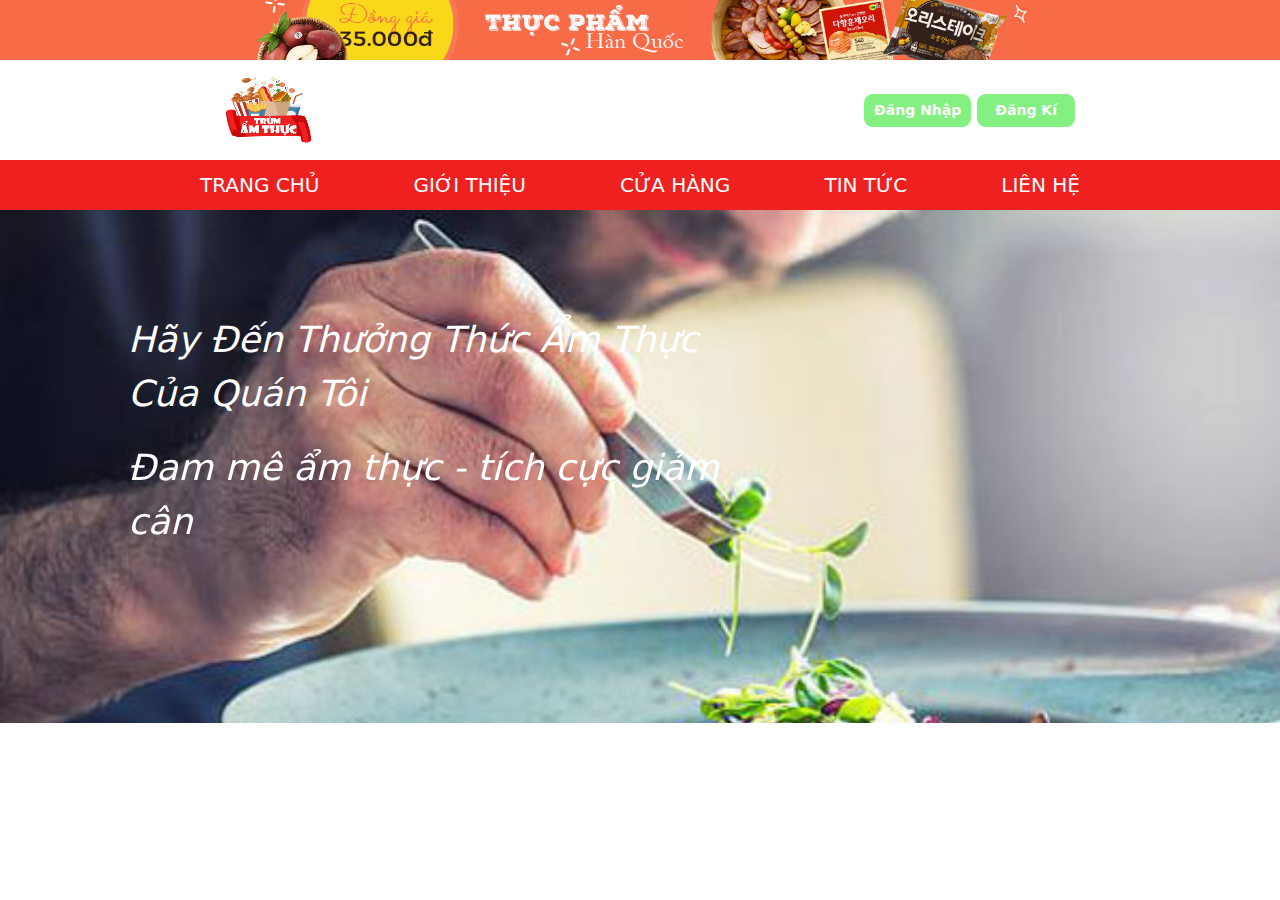
<file: ditel.html>
<!DOCTYPE html>
<html lang="en">
<head>
    <meta charset="UTF-8">
    <meta name="viewport" content="width=device-width, initial-scale=1.0">
    <title>Document</title>
      <!-- Import Bootrap -->

      <link rel="stylesheet" href="./lib/bootrap/css/bootstrap.min.css">

    <!-- Import Icon -->

    <link
      rel="stylesheet"
      href="https://cdnjs.cloudflare.com/ajax/libs/font-awesome/6.1.1/css/all.min.css"
      integrity="sha512-KfkfwYDsLkIlwQp6LFnl8zNdLGxu9YAA1QvwINks4PhcElQSvqcyVLLD9aMhXd13uQjoXtEKNosOWaZqXgel0g=="
      crossorigin="anonymous"
      referrerpolicy="no-referrer"
    />
    <link rel="preconnect" href="https://fonts.googleapis.com" />
    <link rel="preconnect" href="https://fonts.gstatic.com" crossorigin />



    <!-- Import Owl CSS-->

    <link rel="stylesheet" href="./lib/dist/assets/owl.carousel.min.css">
    <link rel="stylesheet" href="./lib/dist/assets/owl.theme.default.min.css">

    <!-- Import Style Css -->

    <link rel="stylesheet" href="./assets/css/Style.css">

    <link rel="stylesheet" href="./assets/css/ditel.css">
    

</head>
<body>
    <div class="wrapper">
        

        <!-- Header -->

        <div class="header">
             

            <!-- header-top -->

            <div class="header-top">
                <img src="./assets/img/header-top.png" alt="anh header-top">
            </div>

            <!-- header-main -->

            <div class="header-main">
                <div class="icon-moblie moblie">
                    <i class="fa-solid fa-bars moblie"></i>
                </div>
                <div class="logo">
                    <img src="./assets/img/logo.png" alt="anh logo">
                </div>

                <!-- <div class="search">
                    <input type="search" id="search" placeholder="Search..." >
                    <i class="fa-solid fa-magnifying-glass icon icon-pro"></i>
                </div> -->
                <div class="header-main-right">
                    <div class="singe-in">
                        <a href="#"><button>Đăng Nhập</button></a>
                    </div>
                    <div class="shop singe">
                        <a href="#"><button>Đăng Kí</button></a>
                    </div>
                    
                </div>
            </div>


            <!-- menu-Moblie -->

            <div class="menu-moblie moblie" style="padding: 10px 20px";>
                <div class="menu-moblie-top moblie">
                    <input class="moblie" type="search" placeholder="Search...">
                    <i class="fa-solid fa-x iconX"></i>
                </div>
                <div class="menu-moblie-bottom moblie">
                    <ul>
                        <a href="./Home.html"><li class="moblie">Trang Chủ</li></a>
                        <a href="#"><li class="moblie">Giới Thiệu</li></a>
                        <a href="./product.html"><li class="moblie">Cửa Hàng</li></a>
                        <a href="#"><li class="moblie">Tin Tức </li></a>
                        <a href="#"><li class="moblie">Liên Hệ </li></a>
                        <a href="#"><li class="moblie">Đăng Nhập </li></a>
                    </ul>
                </div>
            </div>

            <!-- Menu main -->

            <div class="menu-main">
                <ul>
                    <a href="./Home.html"><li>Trang Chủ</li></a>
                    <a href="#"><li>Giới Thiệu</li></a>
                    <a href="./product.html"><li>Cửa Hàng</li></a>
                    <a href="#"><li>Tin Tức </li></a>
                    <a href="#"><li>Liên Hệ </li></a>
                </ul>
            </div>
            
            <!-- SlideShow -->
 
        </div>

        <div class="ditel">
            <div class="ditel-top">
                <img src="./assets/img/anh_ditel.jpg" alt="">
            </div>
            <div class="ditel-bottom">
                <p>Hãy Đến Thưởng Thức Ẩm Thực Của Quán Tôi </p>
                <div class=" ditel-bottom-item slider-header owl-carousel owl-theme slide-show">
                    <div class="item"><span>
                        Đam mê ẩm thực - tích cực giảm cân
                    </span></div>
                    <div class="item"><span>
                        Yêu là phải nói, đói là phải ăn
                    </span></div>
                    <div class="item"><span>
                        Nhìn là thích - CHÉN là NGON
                    </span></div>
                    <div class="item"><span>
                        Đã ăn là thích - đã thích là hết tiền
                    </span></div>
                  </div>
            </div>
        </div>
        
       
         

       
        

    </div>

    <!-- Import Jquery -->
    <script src="./lib/jquery-3.7.1.min.js"></script>

    <!-- Import Owl Js -->
    <script src="./lib/dist/owl.carousel.min.js"></script>

    <!-- Import Setup-owl -->

    <script src="./assets/js/ditel-Owl.js"></script>


    <!-- Import Bootrap Js -->
    <script src="./lib/bootrap/js/bootstrap.min.js"></script>

    <!-- Import mainJs -->

    <script src="./assets/js/main.js"></script>
    <script src="./assets/js/../js/shop.js"></script>
    <!-- <script src="./assets/js/Product.js"></script> -->
    

</body>
</html>
</file>
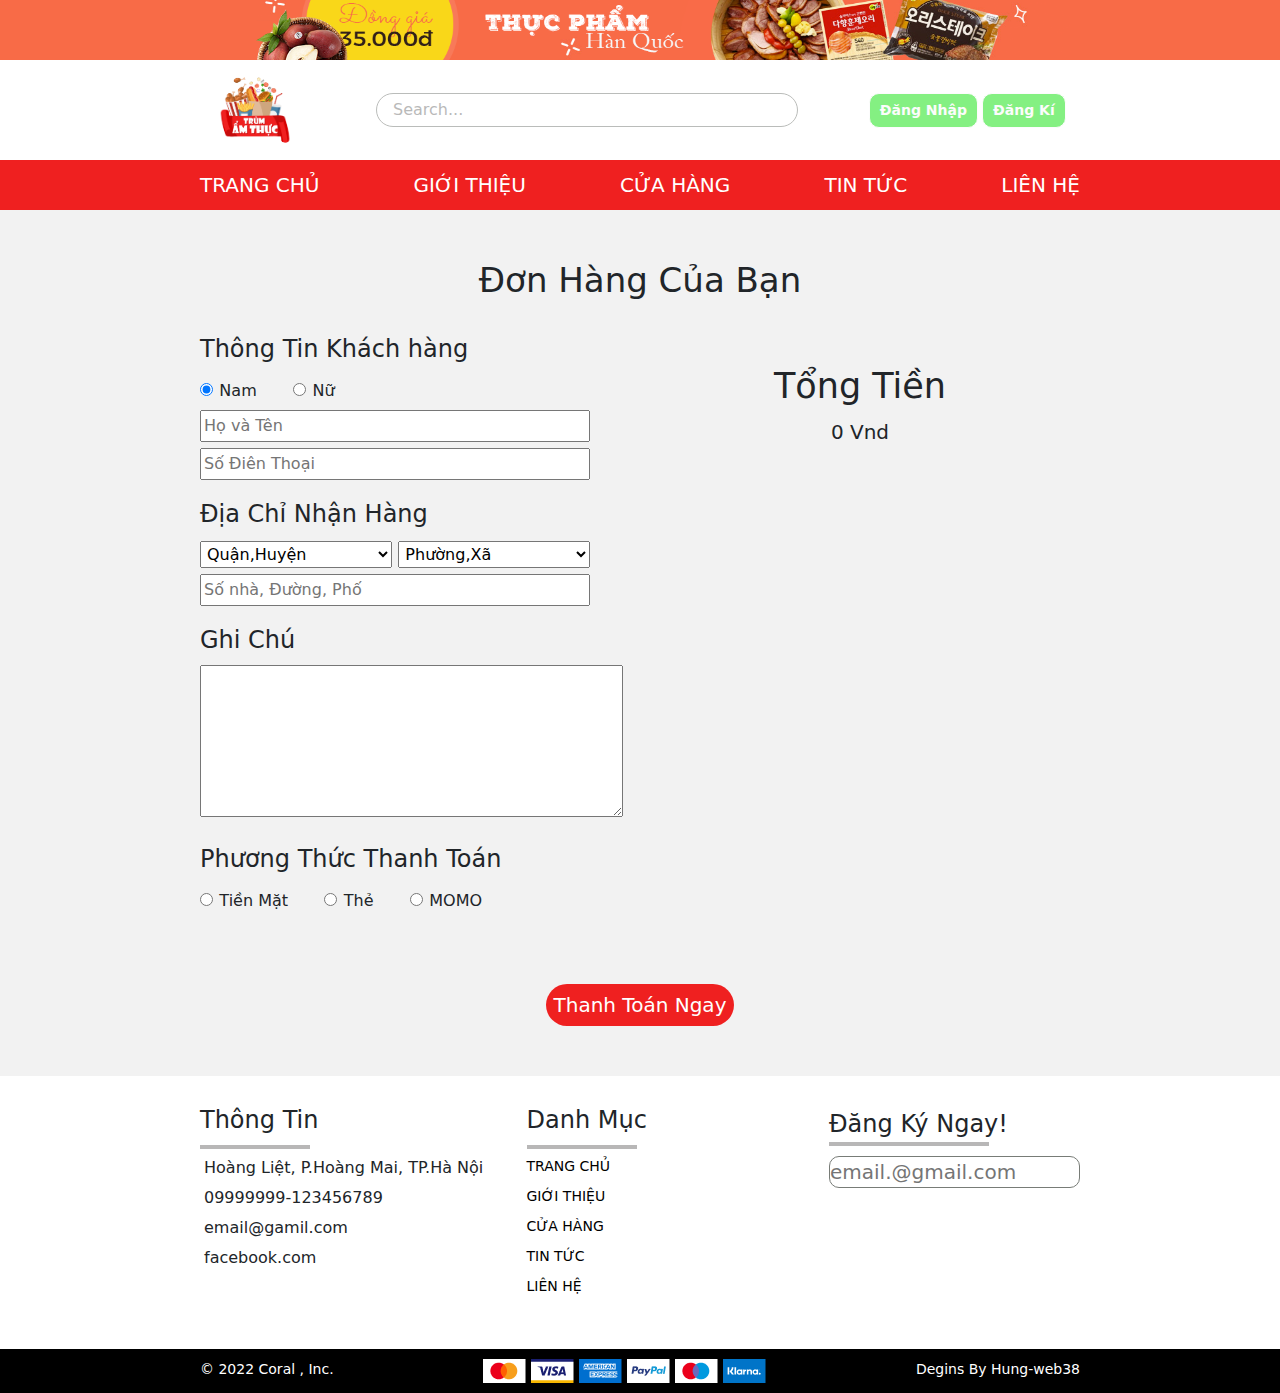
<file: pay.html>
<!DOCTYPE html>
<html lang="en">
<head>
    <meta charset="UTF-8">
    <meta name="viewport" content="width=device-width, initial-scale=1.0">
    <title>Document</title>
      <!-- Import Bootrap -->

      <link rel="stylesheet" href="./lib/bootrap/css/bootstrap.min.css">

    <!-- Import Icon -->

    <link
      rel="stylesheet"
      href="https://cdnjs.cloudflare.com/ajax/libs/font-awesome/6.1.1/css/all.min.css"
      integrity="sha512-KfkfwYDsLkIlwQp6LFnl8zNdLGxu9YAA1QvwINks4PhcElQSvqcyVLLD9aMhXd13uQjoXtEKNosOWaZqXgel0g=="
      crossorigin="anonymous"
      referrerpolicy="no-referrer"
    />
    <link rel="preconnect" href="https://fonts.googleapis.com" />
    <link rel="preconnect" href="https://fonts.gstatic.com" crossorigin />



    <!-- Import Owl CSS-->

    <link rel="stylesheet" href="./lib/dist/assets/owl.carousel.min.css">
    <link rel="stylesheet" href="./lib/dist/assets/owl.theme.default.min.css">

    <!-- Import Style Css -->

    <link rel="stylesheet" href="./assets/css/Style.css">

    <link rel="stylesheet" href="./assets/css/pay.css">
  
</head>
<body>
    <div class="wrapper">
        

        <!-- Header -->

        <div class="header">
             

            <!-- header-top -->

            <div class="header-top">
                <img src="./assets/img/header-top.png" alt="anh header-top">
            </div>

            <!-- header-main -->

            <div class="header-main">
                <div class="icon-moblie moblie">
                    <i class="fa-solid fa-bars moblie"></i>
                </div>
                <div class="logo">
                    <a href="./ditel.html">
                      <img src="./assets/img/logo.png" alt="anh logo">
                    </a>
                </div>

                <div class="search">
                    <input type="search" id="search" placeholder="Search..." >
                    <i class="fa-solid fa-magnifying-glass icon icon-pro"></i>
                </div>
                <div class="header-main-right">
                    <div class="singe-in">
                        <a href="#"><button>Đăng Nhập</button></a>
                    </div>
                    <div class="shop">
                        <a href="#"><button>Đăng Kí</button></a>
                    </div>
                    
                </div>
            </div>


            <!-- menu-Moblie -->

            <div class="menu-moblie moblie" style="padding: 10px 20px; height: 650px;";>
                <div class="menu-moblie-top moblie">
                    <input class="moblie" type="search" placeholder="Search...">
                    <i class="fa-solid fa-x iconX"></i>
                </div>
                <div class="menu-moblie-bottom moblie">
                    <ul>
                        <a href="./index.html"><li class="moblie">Trang Chủ</li></a>
                        <a href="#"><li class="moblie">Giới Thiệu</li></a>
                        <a href="./product.html"><li class="moblie">Cửa Hàng</li></a>
                        <a href="#"><li class="moblie">Tin Tức </li></a>
                        <a href="#"><li class="moblie">Liên Hệ </li></a>
                        <a href="#"><li class="moblie">Đăng Nhập </li></a>
                    </ul>
                </div>
            </div>

            <!-- Menu main -->

            <div class="menu-main">
                <ul>
                    <a href="./index.html"><li>Trang Chủ</li></a>
                    <a href="#"><li>Giới Thiệu</li></a>
                    <a href="./product.html"><li>Cửa Hàng</li></a>
                    <a href="#"><li>Tin Tức </li></a>
                    <a href="#"><li>Liên Hệ </li></a>
                </ul>
            </div>
            
            <!-- SlideShow -->
 
        </div>


        <!-- shop -->
        <div class="pay">
            <h2>Đơn Hàng Của Bạn</h2>
            <div class="pay-top">
              <div class="pay-lef">
                <div class="pay-lef-item">
                  <h3>Thông Tin Khách hàng</h3>
                  <input class="w3-radio" type="radio" name="GioiTinh" value="Nam" checked>
                  <label class="tex">Nam</label>

                  <input class="w3-radio" type="radio" name="GioiTinh" value="Nu">
                  <label class="tex">Nữ</label>
                  <br>
                  <input class="in" type="text" placeholder="Họ và Tên">
                  <input class="in" type="text" placeholder="Số Điên Thoại">
                </div>
                <div class="pay-lef-item">
                  <h3>Địa Chỉ Nhận Hàng</h3>
                  <select id="city">
                    <option value="macdinh">Quận,Huyện</option>
                    <option value="saab">Hai Bà Trưng</option>
                    <option value="vw">Than Xuân</option>
                    <option value="audi" >Hoàng Mai</option>
                  </select>
                  <select id="phuong">
                    <option value="macdinh">Phường,Xã</option>
                    <option value="saab">Hoàng Liệt</option>
                    <option value="vw">Phương Mai</option>
                    <option value="audi" >Khương Đình</option>
                  </select>
                  <input class="in" type="text" placeholder="Số nhà, Đường, Phố">
                </div>
                <div class="pay-lef-item">
                  <h3>Ghi Chú</h3>
                  <textarea name="" id="" cols="40" rows="5"></textarea>
                </div>
                <div class="pay-lef-item">
                  <h3>Phương Thức Thanh Toán</h3>
                  <input class="w3-radio" type="radio" name="phuo" value="tien">
                  <label class="tex">Tiền Mặt</label>
                  <input class="w3-radio" type="radio" name="phuo" value="the">
                  <label class="tex">Thẻ</label>
                  <input class="w3-radio" type="radio" name="phuo" value="momo">
                  <label class="tex">MOMO</label>
                </div>
              </div>
              <div class="pay-right">
                <div class="pay-right-pro">

                </div>
                <div class="total">
                  <h3>Tổng Tiền</h3>
                  <span class="total-pric">0 Vnd</span>
                </div>
              </div>
            </div>
            <div class="pay-bot">
              <button>Thanh Toán Ngay</button>
            </div>
        </div>
         

        <!-- Footer -->
        <div class="footer">
            <div class="footer-top">
              <div class="footer-item-left">
                <h3>Thông Tin</h3>
                <div class="is-divider"></div>
                <div class="footer-item-left-bot">
                  <i class="fa-sharp fa-solid fa-house-chimney"></i>
                <span>Hoàng Liệt, P.Hoàng Mai, TP.Hà Nội</span>
                <br />
                <i class="fa-solid fa-phone"></i>
                <span>09999999-123456789</span>
                <br />
                <i class="fa-solid fa-envelope"></i>
                <span>email@gamil.com</span>
                <br />
                <i class="fa-brands fa-facebook"></i>
                <span>facebook.com</span>
                <br />
                </div>
              </div>
              <div class="footer-item-right">
                <h3>Danh Mục</h3>
                <div class="is-divider"></div>
                <div class="footer-right-item">
                  <ul>
                    <li><a href="#">Trang Chủ</a></li>
                    <li><a href="#">Giới Thiệu</a></li>
                    <li><a href="./product.html">Cửa Hàng </a></li>
                    <li><a href="#">Tin Tức </a></li>
                    <li><a href="#">liên Hệ</a></li>
                  </ul>
                </div>
              </div>
              <div class="danky">
                <span>Đăng Ký Ngay!</span>
                <div class="is-divider"></div>
                <div class="danky-item">
                  <input type="text" placeholder="email.@gmail.com">
                
                </div>
              </div>
            </div>
            <div class="footer-bottom">
              <span>© 2022 Coral , Inc.</span>
              <img src="./assets/img/footer.png" alt="loi anh" />
              <span>Degins By Hung-web38</span>
            </div>
          </div>

    </div>

    <!-- Import Jquery -->
    <script src="./lib/jquery-3.7.1.min.js"></script>

    <!-- Import Owl Js -->
    <script src="./lib/dist/owl.carousel.min.js"></script>

    <!-- Import Setup-owl -->

    <script src="./assets/js/Setup-Owl.js"></script>


    <!-- Import Bootrap Js -->
    <script src="./lib/bootrap/js/bootstrap.min.js"></script>

    <!-- Import mainJs -->

    <script src="./assets/js/main.js"></script>
    <script src="./assets/js/pay.js"></script>
    <!-- <script src="./assets/js/Product.js"></script> -->
    

</body>
</html>
</file>
<file: assets/css/ditel.css>
.header-main {
    justify-content: space-between;
}

.header-main-right {
    justify-content: flex-end;
}
.singe button{
    padding: 0.3rem 0.9rem;
}

.ditel{
    width: 100%;
    height: auto;
    position: relative;
    /* overflow: hidden; */
}
.ditel-top{
    width: 100%;
}
.ditel-top img{
    width: 100%;
    height: 513px;
    object-fit: cover;
    
}
.ditel-bottom{
    width: 50%;
    position: absolute;
    top: 20%;
    left: 10%;
    z-index: 99999;
    color: #ffff;
    font-size: 1.8rem;
    font-style: oblique;
}
</file>
<file: assets/css/pay.css>
.pay{
    padding: 50px 200px;
    background-color: #F2F2F2;
}
.pay h2 {
    text-align: center;
    margin-bottom: 1.2rem;
    font-size: 1.7rem;
}
.pay-top{
    display: flex;
    justify-content: space-between;
}
.pay-lef{
    flex: 1;
}
.pay-right{
    flex: 1;
    display: flex;
    flex-direction: column;
}
.pay-right-item{
    display: flex;
    align-items: center;
    margin-bottom: 20px;
}
.pay-right-img img{
    width: 300px;
    height: 300px;
}
.pay-right-tex{
    margin-left: 30px;
    display: flex;
    flex-direction: column;
}
.pay-bot{
    margin-top: 3rem;
    display: flex;
    justify-content: center;
    align-items: center;
    
}
.pay-bot button{
    color: #fff;
    border: none;
    border-radius: 60px;
    background-color: #EF2020;
    padding: 0.3rem 0.4rem;
}
.pay-lef-item{
    padding: 0.5rem 0;
}
.pay-lef-item h3{
    font-size: 1.2rem;
    font-weight: 400;
    
}
.in{
    width: 19.5rem;
    margin-top: 0.3rem;
    padding: 0.1rem ;
    font-size: 0.8rem;
}
.pay-lef-item select {
    width: 9.6rem;
    padding: 0.1rem ;
    font-size: 0.8rem;
}
.pay-lef-item .tex{
    margin-right: 1.5rem;
    font-size: 0.8rem;
}




/* Resive */

@media only screen and (max-width: 1100px){
    .pay{
        padding: 50px 100px;
    }
}

@media only screen and (max-width: 1080px){
    .pay-right-item{
        flex-direction: column;
    }
    .pay-right-tex{
        margin-top: 0.3rem;
        flex-direction: row;
        flex-wrap: wrap;
        justify-content: space-between;
    }
    .pay-tex-name{
        width: 50%;
    }
}

@media only screen and (max-width: 800px){
   
    .pay{
        padding: 50px ;
    }
    .pay-top{
        flex-direction: column-reverse;

    }
}
@media only screen and (max-width: 574px){
    .pay{
        padding: 50px;
    }
    
}
@media only screen and (max-width: 400px){
    .pay{
        padding: 15px;
    }
    
}
</file>
<file: assets/css/Style.css>
/* Reset CSS */
* {
  padding: 0;
  margin: 0;
  box-sizing: border-box;
}

html {
  font-size: 24px;
}

.wrapper {
  width: 100%;
  height: auto;
  position: relative;
}
.up {
  width: 40px;
  height: 40px;
  position: fixed;
  bottom: 1%;
  right: 1%;
}
.up i {
  font-size: 0.5rem;
}
/* Header-top */

.header-top {
  width: 100%;
  height: 60px;
}
.header-top img {
  width: 100%;
  height: 100%;
}


/* Shop */

.cart-modal-overlay {
  position: fixed;
  width: 100vw;
  height: 100%;
  background-color: rgba(0, 0, 0, .5);
  z-index: 2;
  transform: translateX(-200%);
  transition: .5s ease-out;
  
}

.cart-modal {
  height: 100vh;
  width: 50%;
  background-color: rgb(50,50,50);
  float: right;
  overflow: scroll;
  overflow-x: hidden;
}
#close-btn {
  font-size: 1.5rem;
  float: right;
  margin: .3em .7em 0 0;
  color: white;
  cursor: pointer;
}

.cart-is-empty {
  color: white;
  text-align: center;
  font-size: 1.5rem;
  margin-bottom: 1em;
  display: none;
  
}

.total {
  text-align: center;
  margin: 2em 0 2em 0;
/*   display: none; */
}

.cart-total {
  color: white;
  font-size: 1.5rem;
}
.total-price {
  color: white;
  font-size: 1.7rem;
  display: block;
}

.purchase-btn {
  font-size: 1rem;
  font-weight: bolder;
  background-color: green;
  color: white;
  padding: 0.5rem ;
  border-radius: 10px;
  outline: none;
  border: none;
  cursor: pointer;
  margin: 2em 0 1em 0;
}

.product-rows {
  margin-top: 3em;
  width: 95%;
  margin-left: auto;
  margin-right: auto;
  
}

.product-row {
  display: flex;
  align-items: center;
  justify-content: space-between;
}

.cart-image{
  width: 80%;
  height: auto;
  margin-bottom: 0.5rem;
  
}
.pro-shop-bot{
  width: 80%;
  display: flex;
  justify-content: space-between;
  margin-bottom: 1.2rem;
}
.cart-name,.cart-price{
  color: #ffffff;
  font-size: 0.9rem;
 
}
.product-quantity {
  width: 3rem;
  font-size: 1.2rem;
 
}

.remove-btn {
  padding: 0.1rem;
  background-color: red;
  color: white;
  outline: none;
  border: none;
  cursor: pointer;
 
  font-weight: bolder;
  font-size: 1.2rem;
}




/* Header-main */

.header-main {
  width: 100%;
  height: 100px;
  padding: 0 200px;
  display: flex;
  align-items: center;
}

.icon-moblie {
  display: none;
}
/* Header-main-logo */

.header-main .logo {
  width: 15%;
  height: 100%;
}
.header-main .logo img {
  width: 100%;
  height: 100%;
}

/* Header-main-saerch */

.search {
  width: 80%;
  height: auto;
  display: flex;
  position: relative;
  justify-content: center;
  align-items: center;
}
.search input {
  width: 75%;
  border: 1px solid rgb(120, 124, 119);
  font-size: 0.8rem;
  padding: 0.2rem 0.8rem;
  border-radius: 20px;
  opacity: 0.5;
}
.search .icon {
  position: absolute;
  right: 15%;
  opacity: 0.5;
  cursor: pointer;
}

/* Header-main-right */

.header-main-right {
  width: 30%;
  height: auto;
  display: flex;
  align-items: center;
}
.header-main-right button {
  border: 1px solid rgb(252, 252, 252);
  border-radius: 10px;
  font-size: 0.7rem;
  font-weight: 600;
  padding: 0.3rem 0.5rem;
  background-color: rgb(132, 240, 130);
  color: rgb(252, 252, 252);
}
.header-main-right .shop button {
  margin: 0 0.2rem;
}
.cart-btn {
  position: relative;
  cursor: pointer;
}
.cart-btn a {
  color: #000000;
}
.cart-quantity {
  font-size: 1rem;
  position: absolute;
  color: #ff0000;
  top: -70%;
  right: -40%;
  
  color: white;
  background-color: red;
  padding: 0 0.1rem;
  border: solid 2px red;
  border-radius: 15px;
  font-weight: bolder;
}

/* Menu-main */

.menu-main {
  width: 100%;
  height: auto;
  padding: 0 200px;
  background-color: #EF2020;
  /* position: fixed; */
  z-index: 9999; 
}
.menu-main ul {
  display: flex;
  justify-content: space-between;
  padding: 0;
  margin: 0;
}
.menu-main ul a {
  text-decoration: none;
  color: #ffffff;
}
.menu-main ul a li {
  padding: 10px 0;
  text-transform: uppercase;
  list-style: none;
  font-size: 1rem;
  font-weight: 500;
}

.menu-moblie {
  
  display: none;
}

/* Slideshow */

.slide-show {
  width: 100%;

  /* margin-top: -25px; */
}
.owl-carousel,
.slider-header .owl-item img {
  object-fit: cover;
  height: auto;
  height: 500px;
}

.owl-theme {
  position: relative;
}

.owl-theme .owl-nav {
  width: 100%;
  position: absolute;
  top: 40%;
  display: flex;
  justify-content: space-between;
}

.owl-nav button span {
  font-weight: 500;
  font-size: 3rem;
}

/* Product-hot */

.product-top {
  width: 100%;
  height: auto;
  padding: 50px 200px;
  position: relative;
  height: auto;
}

.product-top h2 {
  text-transform: uppercase;
  font-size: 1.5rem;
  color: rgb(248, 26, 26);
}
@-webkit-keyframes my {
  0% {
    color: #ff0000;
  }
  50% {
    color: #f9fc37;
  }
  100% {
    color: #ff0000;
  }
}

.tex-animation {
  -webkit-animation: my 1000ms infinite;
  -moz-animation: my 1000ms infinite;
  -o-animation: my 1000ms infinite;
  animation: my 1000ms infinite;
}
.product-hot {
  margin-top: 15px;
}
.slider-product,
.owl-carousel {
  height: auto;
}
.slider-product,
.owl-carousel,
.product-hot .owl-item img {
  width: calc((100%- (20 * 3)) / 4);
}
.product-top .owl-theme .owl-nav {
  position: absolute;
  top: 20%;
}
.product-item-bottom {
 
  padding: 10px 0;
  display: flex;
  justify-content: space-between;
}
.product-item-bottom :nth-child(1) {
  font-size: 1rem;
  text-transform: capitalize;
  font-weight: 500;
}
.product-item-bottom :nth-child(2) {
  font-size: 1rem;
  color: #ff0000;
}
.button-shop {
  display: flex;
  justify-content: space-between;
  align-items: center;
}
.button-shop button {
  color: #ffff;
  border: none;
  background-color: #EB1B1B;
 
  font-size: 1rem;
  font-weight: 500;
  padding: 0 10px;
  border-radius: 20px;
}

.product-top .owl-carousel.owl-drag .owl-item {
  border: 1px solid rgba(0, 0, 0, 0.12);
  padding: 10px;
}

/* product-bottom */
.product-bottom {
  padding: 25px 200px;
  background-color: rgb(0, 0, 0, 0.05);
}
.product-bottom h2 {
  text-transform: uppercase;
  font-size: 1.5rem;
  color: rgb(248, 26, 26);
  margin-bottom: 20px;
}
.product-suggest-item {
  margin-bottom: 50px;
  border: 1px solid rgba(0, 0, 0, 0.12);
  padding: 5px;
}
.product-suggest-item img {
  width: 100%;
}
.product-full {
  width: 100%;
  height: auto;
  display: flex;
  justify-content: center;
}
.product-full a button {
  padding: 5px 30px;
  font-size: 0.9rem;
  font-weight: 500;
  background-color: #ffdd15;
  border: none;
  border-radius: 20px;
  text-align: center;
}


/* Reviews */
.reviews{
  width: 100%;
  height: auto;
  padding: 50px 200px;
  
}
.reviews h3{
  text-align: center;
  font-size: 1.5rem;
  text-transform: uppercase;
  margin-bottom: 1rem;
}
.revi-it{
  display: flex;
  justify-content: space-between;
}
.reviews-item{
  display: flex;
  align-items: center;
  width: 45%;
}
.reviews-img img{
  margin-right: 0.5rem;
  border-radius: 50%;
}
.reviews-tex{
  font-size: 0.7rem;
  margin-top: 0.3rem;
}
.reviews-icon{
  margin-bottom: 0.5rem;
}


/* Section */
.section {
  background-image: url(../img/section.jpg);
  background-size: cover;
  object-fit: cover;
  z-index: 1;
  position: relative;
}
.section-bcimg {
  /* padding: 50px 200p; */
  background-color: rgba(0, 0, 0, 0.7);
  color: #ffffff;
  
}
.section-item{
    padding-bottom: 50px;
}
.section-bcimg::before {
  content: "";
  width: 100%;
  height: 100%;
  position: absolute;
  background: #000;
  opacity: 0.7;
  z-index: -1;
}
.section h2 {
  text-transform: uppercase;
  font-size: 1.5rem;
  color: #ffffff;
  text-align: center;
  margin-bottom: 30px;
  padding-top: 50px;
}
iframe {
    border-radius: 50px;
}
.section-left img {
  width: 100%;
  height: 100%;
  border-radius: 30px;
}

.accordion-bottom {
  padding: 0 50px;
  font-size: 0.8rem;
  display: none;
}
.accordion-top {
  border-top: 1px solid;
  padding: 5px 50px;
  position: relative;
}
.accordion-top span {
  font-size: 0.8rem;
  font-weight: 400;
  opacity: 0.8;
}
.accordion-top button {
  width: 25px;
  height: 25px;
  border-radius: 50%;
  display: flex;
  justify-content: center;
  align-items: center;
}
.accordion-top button i {
  font-size: 0.7rem;
}
.plus {
  position: absolute;
  right: 0;
  top: 20%;
}
.minus {
  position: absolute;
  right: 0;
  top: 20%;
  display: none;
}
.active {
  display: block;
}

/* Footer */
.footer {
  width: 100%;
  height: auto;
}
.footer-top {
  width: 100%;
  height: auto;
  padding: 30px 200px;
  display: flex;
}
.footer-item-left {
  flex: 1;
}
.footer-item-left i {
  margin-right: 0.2rem;
  margin-bottom: 0.9rem;
}
.footer-item-left h3{
  font-size: 1.2rem;
  font-weight: 500;
}
.footer-item-left .is-divider {
  width: 5.5rem;
  height: 0.2rem;
  background-color: rgba(166, 165, 165, 0.8);
  margin-bottom: 0.1rem;
}
.footer-item-left-bot span, i {
  font-size: 0.8rem;
  font-weight: 500;
}
.footer-item-right {
  flex: 1;
  padding-left: 1.2rem;
}
.footer-item-right h3 {
  font-size: 1.2rem;
  font-weight: 500;
}
.footer-item-right .is-divider {
  width: 5.5rem;
  height: 0.2rem;
  background-color: rgba(166, 165, 165, 0.8);
}
.footer-item-right ul {
  padding-left: 0;
}
.footer-item-right ul li {
  list-style: none;
}
.footer-item-right ul li a {
  text-decoration: none;
  color: #000000;
  text-transform: uppercase;
  font-size: 0.7rem;
  font-weight: 500;
}

.danky span{
  font-size: 1.2rem;
  font-weight: 500;
  
}

.danky-item{
  margin-top: 0.5rem;
}
.danky-item input{
  border-radius: 10px;
  border: 1px solid rgb(120, 124, 119);
 
}
.danky .is-divider{
  width: 8rem;
  height: 0.2rem;
  background-color: rgba(166, 165, 165, 0.8);
  margin-bottom: 0.1rem;
}

.footer-bottom {
  width: 100%;
  height: auto;
  padding: 10px 200px;
  background-color: #000000;
  display: flex;
  justify-content: space-between;
}
.footer-bottom span {
  color: #ffffff;
  font-size: 0.7rem;
}

/* Resposive */

@media only screen and (max-width: 1322px) {
  html {
    font-size: 22px;
  }
}

@media only screen and (max-width: 1280px) {
  html {
    font-size: 20px;
  }
}

@media only screen and (max-width: 1176px) {
  html {
    font-size: 18px;
  }
}
@media only screen and (max-width: 1157px) {
  html {
    font-size: 16px;
  }
}

@media only screen and (max-width: 1100px) {
  .cart-modal{
    height: 110vh;
    width: 70%;
  }
  .header-main {
    padding-left: 100px;
    padding-right: 100px;
  }
  .menu-main {
    padding-left: 100px;
    padding-right: 100px;
  }
  
  .product-top {
    padding-left: 100px;
    padding-right: 100px;
  }

  .product-bottom {
    padding-left: 100px;
    padding-right: 100px;
  }
  .reviews{
    padding-left: 100px;
    padding-right: 100px;
  }
  .section-bcimg {
    padding-left: 100px;
    padding-right: 100px;
  }

  .footer-top {
    padding-left: 100px;
    padding-right: 100px;
  }

  .footer-bottom {
    padding-left: 100px;
    padding-right: 100px;
  }
}

@media only screen and (max-width: 800px) {
  .header-main {
    padding-left: 50px;
    padding-right: 50px;
  }
  .header-main .logo img{
    object-fit: contain;
}
  .menu-main {
    padding-left: 50px;
    padding-right: 50px;
  }
  .product-top {
    padding-left: 50px;
    padding-right: 50px;
  }

  .product-bottom {
    padding-left: 50px;
    padding-right: 50px;
  }
  .product-item-bottom {
    height: 60px;
  }
  .reviews{
    padding-left: 50px;
    padding-right: 50px;
  }
  .revi-it{
    width: 100%;
    flex-direction: column;
  }
  .reviews-item{
    width: 100%;
    margin-top: 1.2rem;
  }

  
  .section-bcimg {
    padding-left: 0;
    padding-right: 0;
  }

  .footer-top {
    padding-left: 50px;
    padding-right: 50px;
  }

  .footer-bottom {
    padding-left: 50px;
    padding-right: 50px;
  }
}

@media only screen and (max-width: 700px) {
  .header-top {
    height: 30px;
  }
  .header-top img {
    object-fit: cover;
  }
  .header-main .search {
    display: none;
  }
  .header-main-right .singe-in,
  .shop {
    display: none;
  }
  .header-main .logo img {
    height: 50px;
  }
  .menu-main {
    display: none;
  }
  .header-main {
    width: 100%;
    height: auto;
    padding: 0 20px;
    display: flex;
    justify-content: space-between;
    z-index: 1;
  }
  .icon-moblie {
    
    display: block;
    flex: 1;
  }
  .header-main .logo {
    flex: 1;
  }
  .header-main .header-main-right {
    flex: 1;
    display: flex;
    justify-content: flex-end;
  }
  .menu-moblie {
    display: block;
    width: 70%;
    height: 100%;
    position: absolute;
    top: 0;
    left: 0;
    height: auto;
    background-color: #000000;
    z-index: 2;
    transform: translateX(-200%);
    transition: 0.5s ease-out;
  }
  
  .menu-moblie-top {
    display: flex;
    justify-content: space-between;
    align-items: center;
  }
  .menu-moblie-top input {
    border: 1px solid;
    border-radius: 50px;
  }
  .menu-moblie-top i {
    color: #ffffff;
  }

  .menu-moblie-bottom {
    padding-top: 20px;
  }
  .menu-moblie-bottom ul a {
    text-decoration: none;
    color: #ffffff;
  }

  .menu-moblie-bottom ul a li {
    list-style: none;
    margin-bottom: 10px;
  }
  .menu-moblie-bottom ul {
    padding-left: 0;
  }
  .slide-show {
    margin-top: 0;
  }

  
}


@media only screen and (max-width: 574px) {
  .cart-modal{
    width: 80%;
  }
  .menu-main {
    padding-left: 0;
    padding-right: 0;
  }
  .product-top {
    padding-left: 0;
    padding-right: 0;
  }

  .product-bottom {
    padding-left: 0;
    padding-right: 0;
  }
  .product-item-bottom {
    height: 40px;
  }

  .product-suggest-item {
    margin-bottom: 10px;
  }
  .reviews{
    padding-left: 10px;
    padding-right: 10px;
  }
  .section-bcimg {
    padding-left: 0;
    padding-right: 0;
  }
  .section-right{
    margin-top: 1rem;
  }
  .footer-top {
    padding-left: 0;
    padding-right: 0;
    flex-direction: column-reverse;
  }
  .footer-item-left {
    padding: 10px 15px;
  }
  .footer-bottom {
    padding-left: 0;
    padding-right: 0;
  }
  .footer-bottom img {
    width: 100px;
  }

  .danky{
    padding-left: 1.2rem;
    margin-bottom: 2rem;
  }
  .danky-item button{
    right: 368px;
  } 
}
</file>
